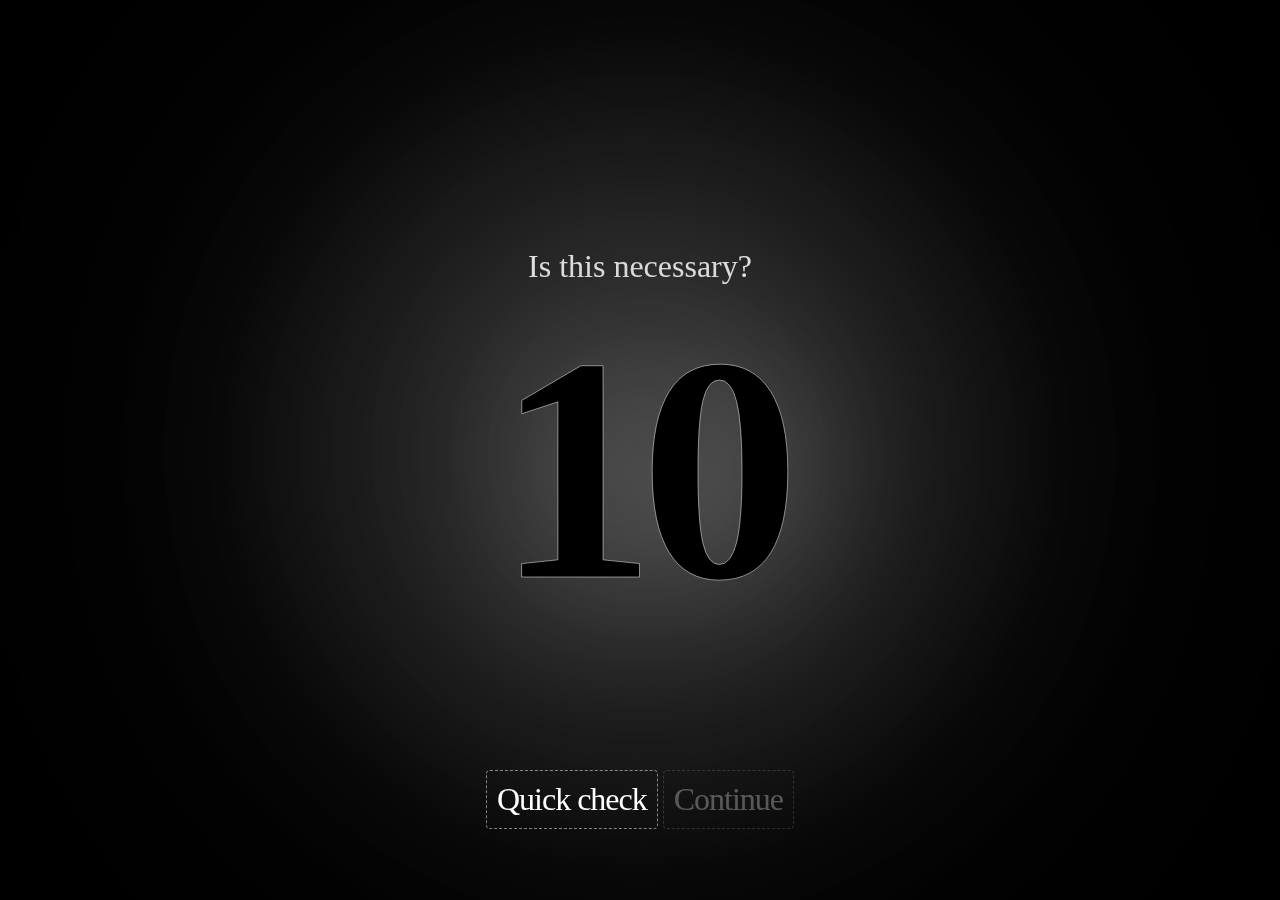
<file: index.html>
<!DOCTYPE html>
<!--[if lt IE 7]>      <html class="no-js lt-ie9 lt-ie8 lt-ie7"> <![endif]-->
<!--[if IE 7]>         <html class="no-js lt-ie9 lt-ie8"> <![endif]-->
<!--[if IE 8]>         <html class="no-js lt-ie9"> <![endif]-->
<!--[if gt IE 8]>      <html class="no-js"> <!--<![endif]-->
<html>
    <head>
        <meta charset="utf-8" />
        <meta http-equiv="X-UA-Compatible" content="IE=edge" />
        <title></title>
        <meta name="description" content="" />
        <meta name="viewport" content="width=device-width, initial-scale=1" />
        <link rel="stylesheet" href="css/style.css" />
        <style>
            html,
            body {
                margin: 0;
                height: 100%;
            }
        </style>
    </head>
    <body>
        <div class="oneMomentExtensionSuperCoolWrapper">
            <div class="oneMomentReflection">
                Is this necessary?
                <h1 class="oneMomentCountDown">10</h1>
            </div>
            <span></span>
            <span></span>
            <div id="oneMomentExtensionButtons" class="">
                <span id="quickOneMoment" class="oneMomentButton">Quick check</span>
                <span id="$continueOneMoment" class="oneMomentButton hidden">Continue</span>
            </div>
        </div>
    </body>
</html>
</file>
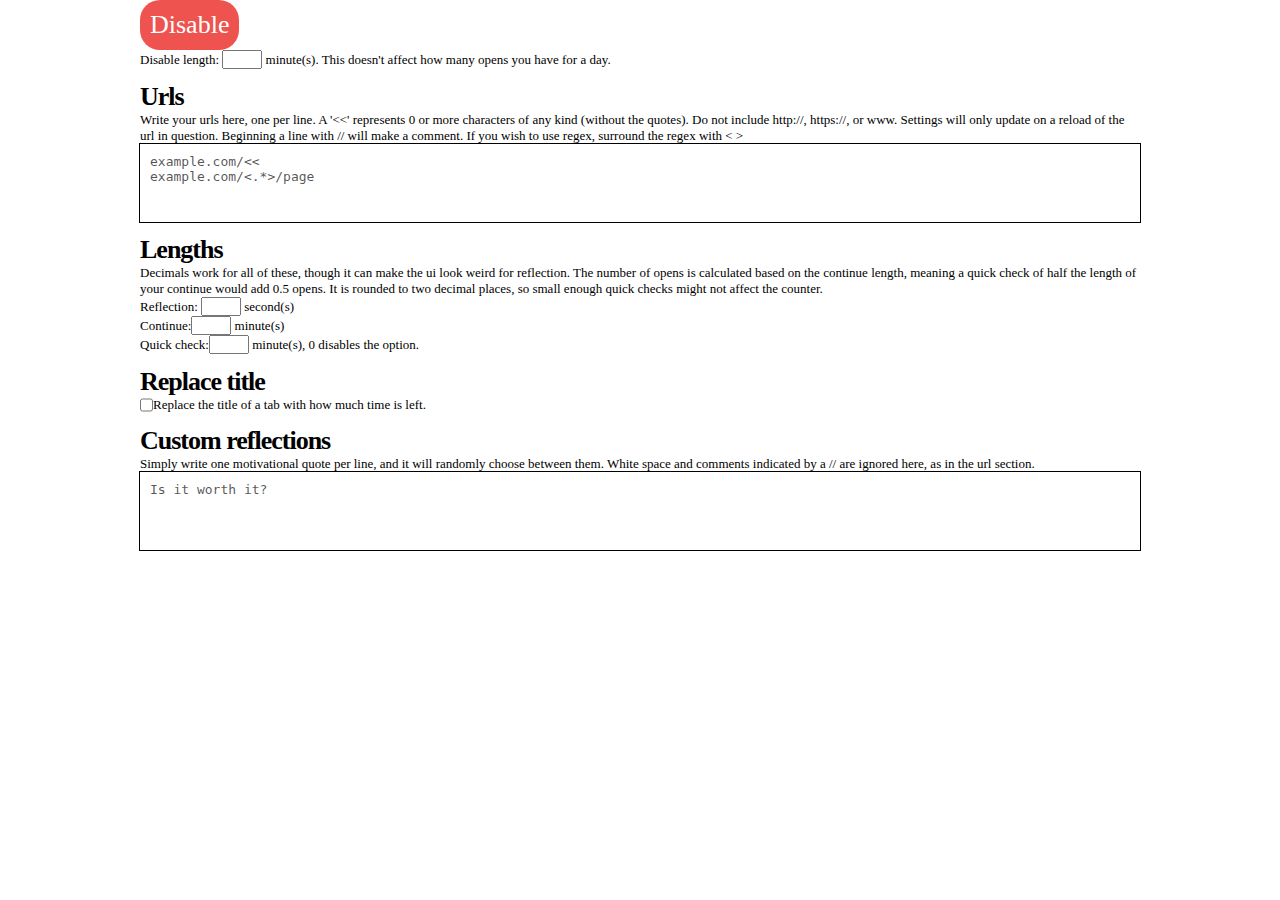
<file: settings.html>
<!DOCTYPE html>
<html>
    <head>
        <title>Settings</title>
        <meta charset="utf-8" />
        <link rel="stylesheet" href="css/settings.css" />
        <script src="js/storage.js"></script>
        <script src="js/settings.js"></script>
    </head>
    <body>
        <span class="setting-group">
            <span id="disable">Disable</span>
            <p>
                Disable length:
                <input type="number" name="disableLength" id="disableLength" min="1" />
                minute(s). This doesn't affect how many opens you have for a day.
            </p>
        </span>
        <span class="setting-group">
            <h1>Urls</h1>
            <p>
                Write your urls here, one per line. A '<<' represents 0 or more characters of any kind (without the quotes). Do not include http://, https://,
                or www. Settings will only update on a reload of the url in question. Beginning a line with // will make a comment. If you wish to use regex,
                surround the regex with < >
            </p>
            <span id="urls" contenteditable="true" class="expandableTextField"></span>
        </span>
        <span class="setting-group">
            <h1>Lengths</h1>
            <p>
                Decimals work for all of these, though it can make the ui look weird for reflection. The number of opens is calculated based on the continue
                length, meaning a quick check of half the length of your continue would add 0.5 opens. It is rounded to two decimal places, so small enough
                quick checks might not affect the counter.
            </p>
            <p>Reflection: <input type="number" name="reflectionLength" id="reflectionLength" min="0" /> second(s)</p>
            <p>Continue:<input type="number" name="normalLength" id="normalLength" min="0" /> minute(s)</p>
            <p>Quick check:<input type="number" name="quickLength" id="quickLength" min="0" /> minute(s), 0 disables the option.</p>
        </span>
        <span class="setting-group">
            <h1>Replace title</h1>
            <span id="replaceTitleContainer"><input type="checkbox" id="replaceTitle" /> Replace the title of a tab with how much time is left.</span>
        </span>
        <span class="setting-group">
            <h1>Custom reflections</h1>
            <p>
                Simply write one motivational quote per line, and it will randomly choose between them. White space and comments indicated by a // are ignored
                here, as in the url section.
            </p>
            <span id="customReflections" contenteditable="true" class="expandableTextField"></span>
        </span>
        <span id="saveIndicator"></span>
    </body>
</html>
</file>
<file: css/style.css>
@font-face {
  font-family: Atkinson;
  src: url("chrome-extension://__MSG_@@extension_id__/AtkinsonHyperlegible.ttf") format("truetype");
}
div.oneMomentExtensionSuperCoolWrapper {
  width: 100vw !important;
  height: 100vh !important;
  z-index: 1000100 !important;
  background-color: black !important;
  top: 0 !important;
  position: fixed !important;
  all: initial;
  transition: transform 0.2s;
  transform: translateY(0);
  color: white;
  font-family: "Atkinson";
  display: flex;
  flex-flow: column;
  justify-content: space-between;
  align-items: center;
}
div.oneMomentExtensionSuperCoolWrapper * {
  font-family: "Atkinson";
  all: unset;
}
div.oneMomentExtensionSuperCoolWrapper.hidden {
  transform: translateY(-100%);
}

div#oneMomentExtensionButtons {
  z-index: 1000200;
  font-size: 2em;
  letter-spacing: -1px;
  margin-bottom: 5%;
  transition: opacity 0.2s;
}
div#oneMomentExtensionButtons .hidden {
  opacity: 0.3;
  pointer-events: none;
}
div#oneMomentExtensionButtons .oneMomentButton {
  -webkit-user-select: none;
     -moz-user-select: none;
          user-select: none;
  cursor: pointer;
  font-weight: 500;
  outline: 1px dashed rgba(255, 255, 255, 0.4941176471);
  padding: 10px;
  border-radius: 3px;
  position: relative;
  overflow: hidden;
  transition: all 0.2s;
  display: inline-block;
}
div#oneMomentExtensionButtons .oneMomentButton::after {
  transition: all 0.2s;
  width: 0%;
  height: 100%;
  position: absolute;
  background-color: white;
  content: "";
  -webkit-user-select: none;
     -moz-user-select: none;
          user-select: none;
  top: 0;
  left: 0;
  opacity: 0.1;
  border-radius: 3px;
}
div#oneMomentExtensionButtons .oneMomentButton:active::after {
  opacity: 0.2;
}
div#oneMomentExtensionButtons .oneMomentButton:hover::after {
  width: 100%;
}

div.oneMomentReflection {
  --animation-count: infinite;
  text-align: center;
  position: absolute;
  width: 100%;
  height: 100%;
  display: flex;
  flex-flow: column;
  align-items: center;
  justify-content: center;
  font-size: 2em;
  font-weight: 300;
  animation: none;
  filter: none;
  z-index: 1000100;
  filter: drop-shadow(0px 0px 70px rgba(255, 255, 255, 0.4941176471));
}
div.oneMomentReflection::after {
  filter: drop-shadow(0px 0px 30px rgba(255, 255, 255, 0.4941176471));
  z-index: 1000100;
  width: 4em;
  height: 4em;
  position: absolute;
  content: "";
  background: radial-gradient(circle, rgba(44, 44, 44, 0.3) 0, rgba(0, 0, 0, 0) 70%);
  animation-name: tick;
  animation-duration: 1s;
  animation-iteration-count: var(--animation-count);
  transform: scale(7);
  pointer-events: none;
}
div.oneMomentReflection h1 {
  position: static;
  font-weight: 600;
  z-index: 1000200;
  font-size: 10em;
  color: #000;
  -webkit-text-stroke: 1px rgba(255, 255, 255, 0.4941176471);
  letter-spacing: -0.05em;
}

@keyframes tick {
  from {
    transform: scale(1);
  }
  to {
    transform: scale(7);
  }
}
.displayNone {
  display: none !important;
}/*# sourceMappingURL=style.css.map */
</file>
<file: css/settings.css>
* {
  margin: 0;
  padding: 0;
  box-sizing: border-box;
}

html {
  width: 100%;
}

body {
  margin: auto;
  width: 1000px;
  font-size: 13px;
  display: flex;
  flex-flow: column;
}

h1 {
  font-size: 2em;
  letter-spacing: -1px;
}

input[type=number] {
  width: 3em;
}
input[type=number]::-webkit-inner-spin-button {
  display: none;
}

.setting-group {
  margin-bottom: 1em;
  display: flex;
  flex-flow: column;
  align-items: flex-start;
}
.setting-group:last-of-type {
  margin-bottom: 0;
}

.expandableTextField {
  width: 100%;
  min-height: 6em;
  display: block;
  outline: 1px black solid;
  font-family: "Consolas", monospace;
  padding: 10px;
}
.expandableTextField:empty:before {
  cursor: text;
  color: rgba(0, 0, 0, 0.6784313725);
  white-space: pre;
}

#urls:empty::before {
  content: "example.com/<< \a example.com/<.*>/page";
}

#customReflections:empty::before {
  content: "Is it worth it?";
}

#disable {
  font-size: 2em;
  cursor: pointer;
  padding: 10px;
  border-radius: 20px;
  background-color: #EF5350;
  color: white;
}

#replaceTitleContainer {
  display: flex;
}

#customContent {
  padding: 10px;
}/*# sourceMappingURL=settings.css.map */
</file>
